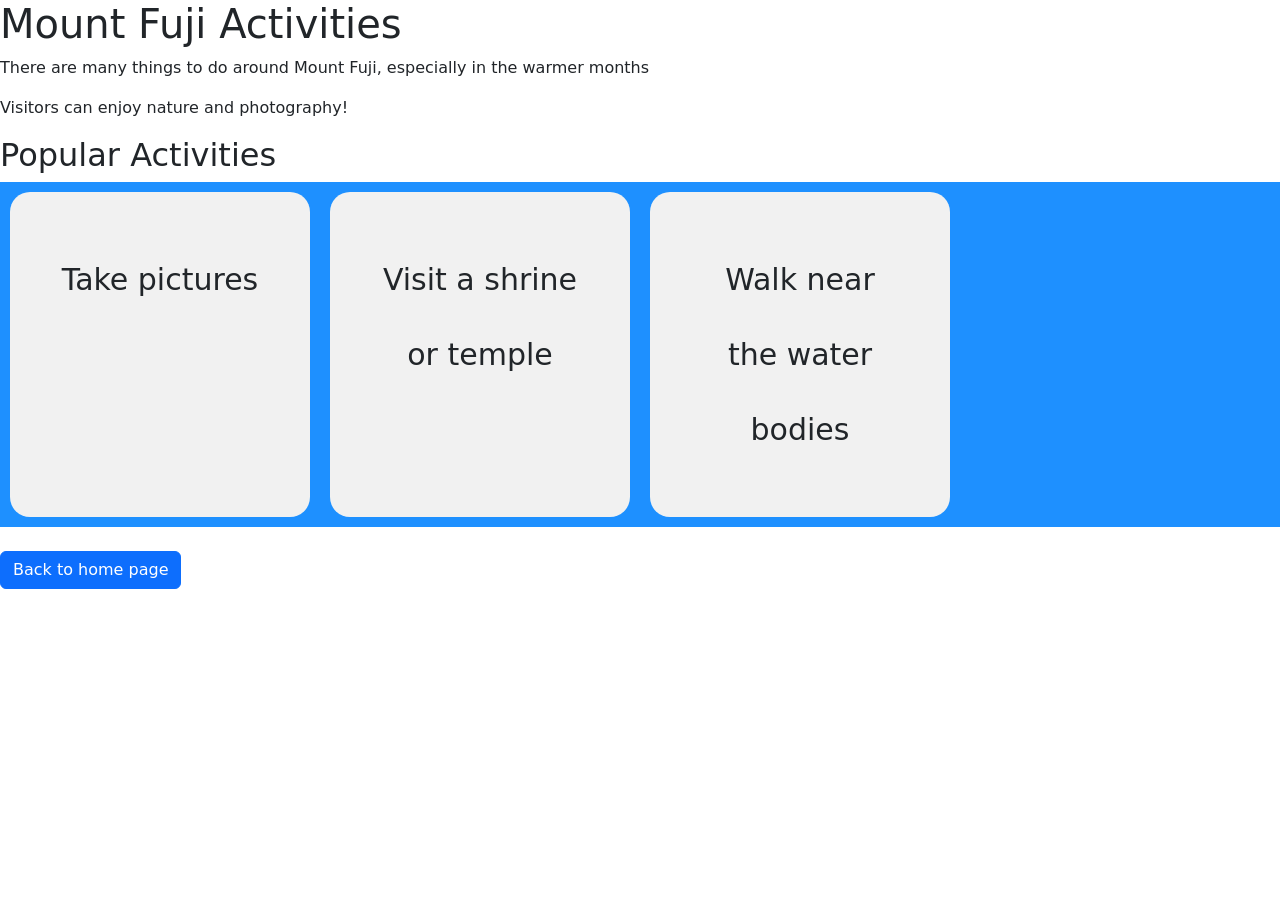
<file: page2.html>
<!DOCTYPE html>
<html lang="en">
  <head>
    <link
  href="https://cdn.jsdelivr.net/npm/bootstrap@5.3.3/dist/css/bootstrap.min.css"
  rel="stylesheet"
>
    <title>Mount Fuji Activities</title>
    <link rel="stylesheet" href="assets/css/style.css">
  </head>
  <body>
    <h1>Mount Fuji Activities</h1>

    <p>There are many things to do around Mount Fuji, especially in the warmer months</p>
    <p>Visitors can enjoy nature and photography!</p>

    <h2>Popular Activities</h2>
    <!-- plain looking boxes and no colors -->
    <div class="flex-container">
      <div class="box">Take pictures</div>
      <div class="box">Visit a shrine or temple</div>
      <div class="box">Walk near the water bodies</div>
    </div>
    <a href="index.html" class="btn btn-primary mt-4">Back to home page</a>
  </body>
</html>
</file>
<file: assets/css/style.css>
.highlight {
  background-color: #f8f0ff;
  border-left: 4px solid #b47cff;
  padding: 10px 15px;
  border-radius: 6px;
  margin-top: 20px;
}


.pink {
  color: pink;
}

.red {
  color: red;
}


#big {
  font-size: 25px;
}

.subheader {
  font-weight: bold;
  font-size: 15px;
}

.button {
  background-color: #c711df;
  color: white;
  padding: 15px;
  text-align: center;
  text-decoration: none;
  font-size: 16px;
  display: inline-block;
  margin: 10px;
}

.flex-container {
  display: flex;
}

.box {
  background-color: rgb(209, 202, 202);
  padding: 20px;
  margin: 10px;
}

.image-container {
  display: flex;
  justify-content: center; 
  align-items: center;     
  height: 100vh;           
}

/* This keeps the image centered from side to side. */
.center-image {
  display: block;
  margin-left: auto;
  margin-right: auto;
}

  .flex-container {
       display: flex;
       flex-wrap: nowrap;
      flex-direction: row;
      background-color: DodgerBlue;
  }
      
  .flex-container > div {
      background-color: #f1f1f1;
      width: 450px;
      margin: 10px;
      text-align: center;
      line-height: 75px;
      font-size: 30px;
  }
      
  @media (max-width: 600px) {
      .flex-container {
        flex-direction: column;
        align-items: center;
        }
  }
    
.center-all {
  text-align: center;
}

.center-image {
  display: block;
  margin-left: auto;
  margin-right: auto;
}

.center-grid {
  display: flex;
  justify-content: center;
  align-items: center;
}

.box {
  padding: 50px;
  border-radius: 20px;
  background-color: #ffffff;
  margin: 10px auto;
  width: 80%;
  max-width: 300px;
  text-align: center;
}
</file>
